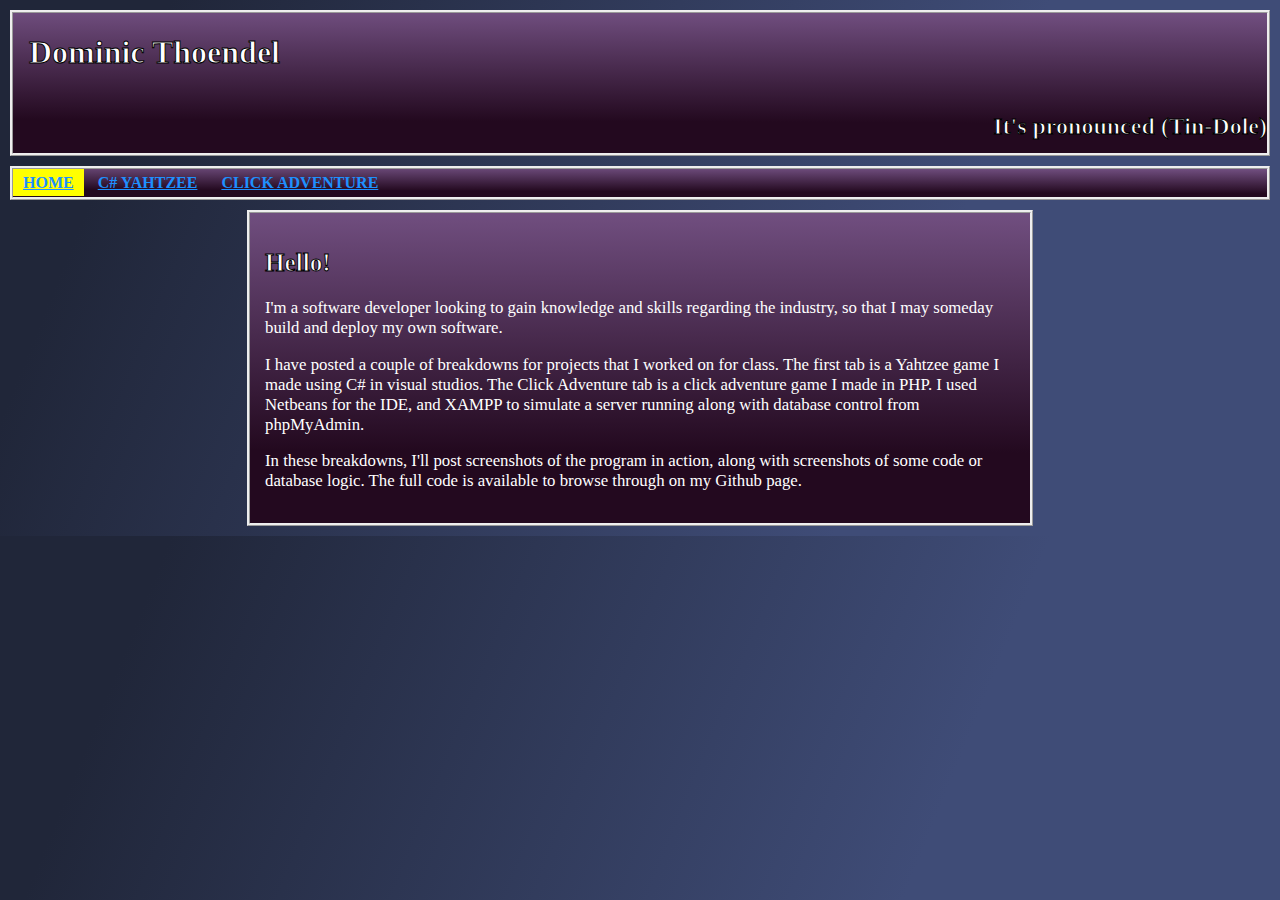
<file: index.html>
<!DOCTYPE html>
<html>
  <head>
    <meta charset="utf-8">
    <title>Dominic's Projects</title>
    <link rel="stylesheet" type="text/css" href="main.css">
  </head> 

  <body>
    <header class="top">
		<h1>&nbsp; Dominic Thoendel</h1>
		<h2 id="headerSlogan">It's pronounced (Tin-Dole)</h2>
    </header>

	<nav>
	<ul>
		<li class="selected"><a href="index.html">Home</a></li>
		<li><a href="Yahtzee.html">C# Yahtzee</a></li>
		<li><a href="PHPClickAdventure.html">Click Adventure</a></li>
	</ul>
	</nav>

	<div id="mainSection">
		<h2>Hello!</h2>
		<p>
		I'm a software developer looking to gain knowledge and 
		skills regarding the industry, so that I may someday build and 
		deploy my own software.
		</p>
		<p>
		I have posted a couple of breakdowns for projects that I worked on for class. 
		The first tab is a Yahtzee game I made using C# in visual studios. 
		The Click Adventure tab is a click adventure game I made in PHP. I used 
		Netbeans for the IDE, and XAMPP to simulate a server running along with 
		database control from phpMyAdmin.
		</p>
		<p>
		In these breakdowns, I'll post screenshots of the program in action, along
		with screenshots of some code or database logic. The full code is available 
		to browse through on my Github page.
		</p>
	</div>
	
	</body>
</html>
</file>
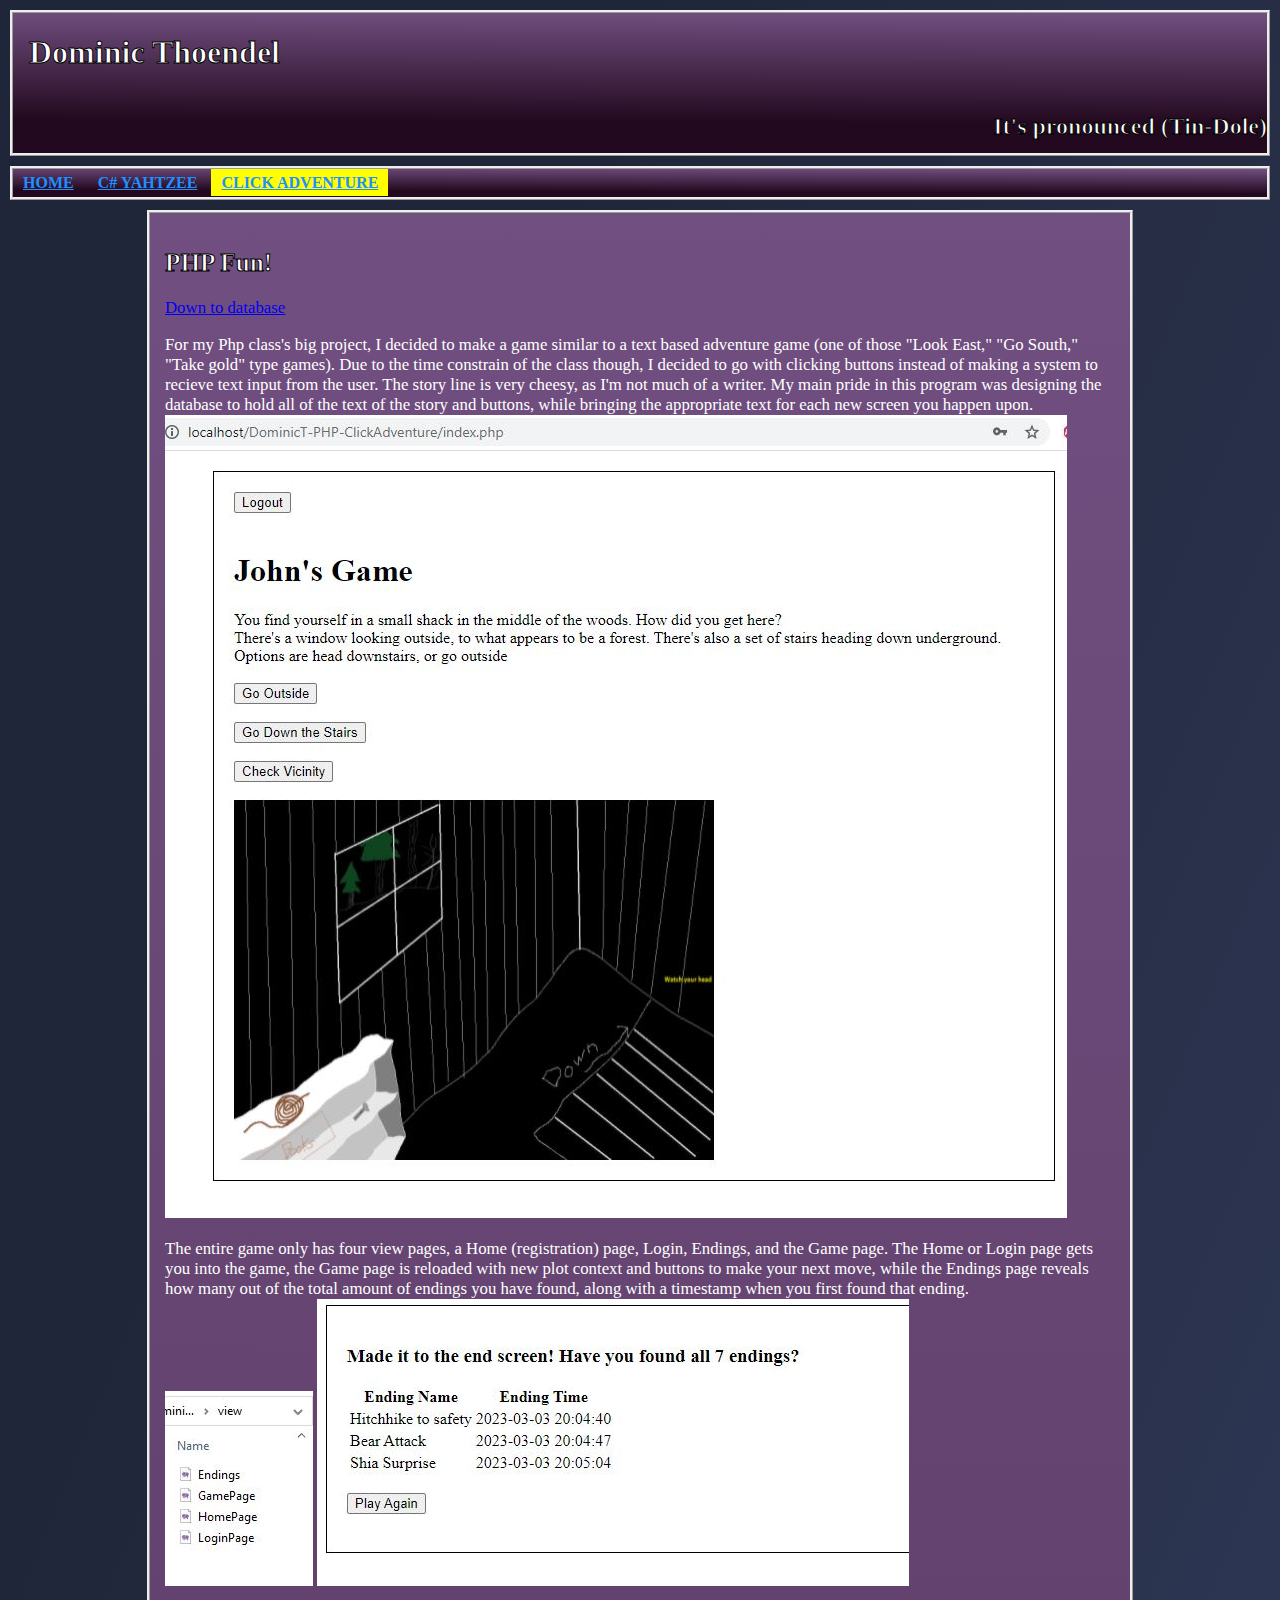
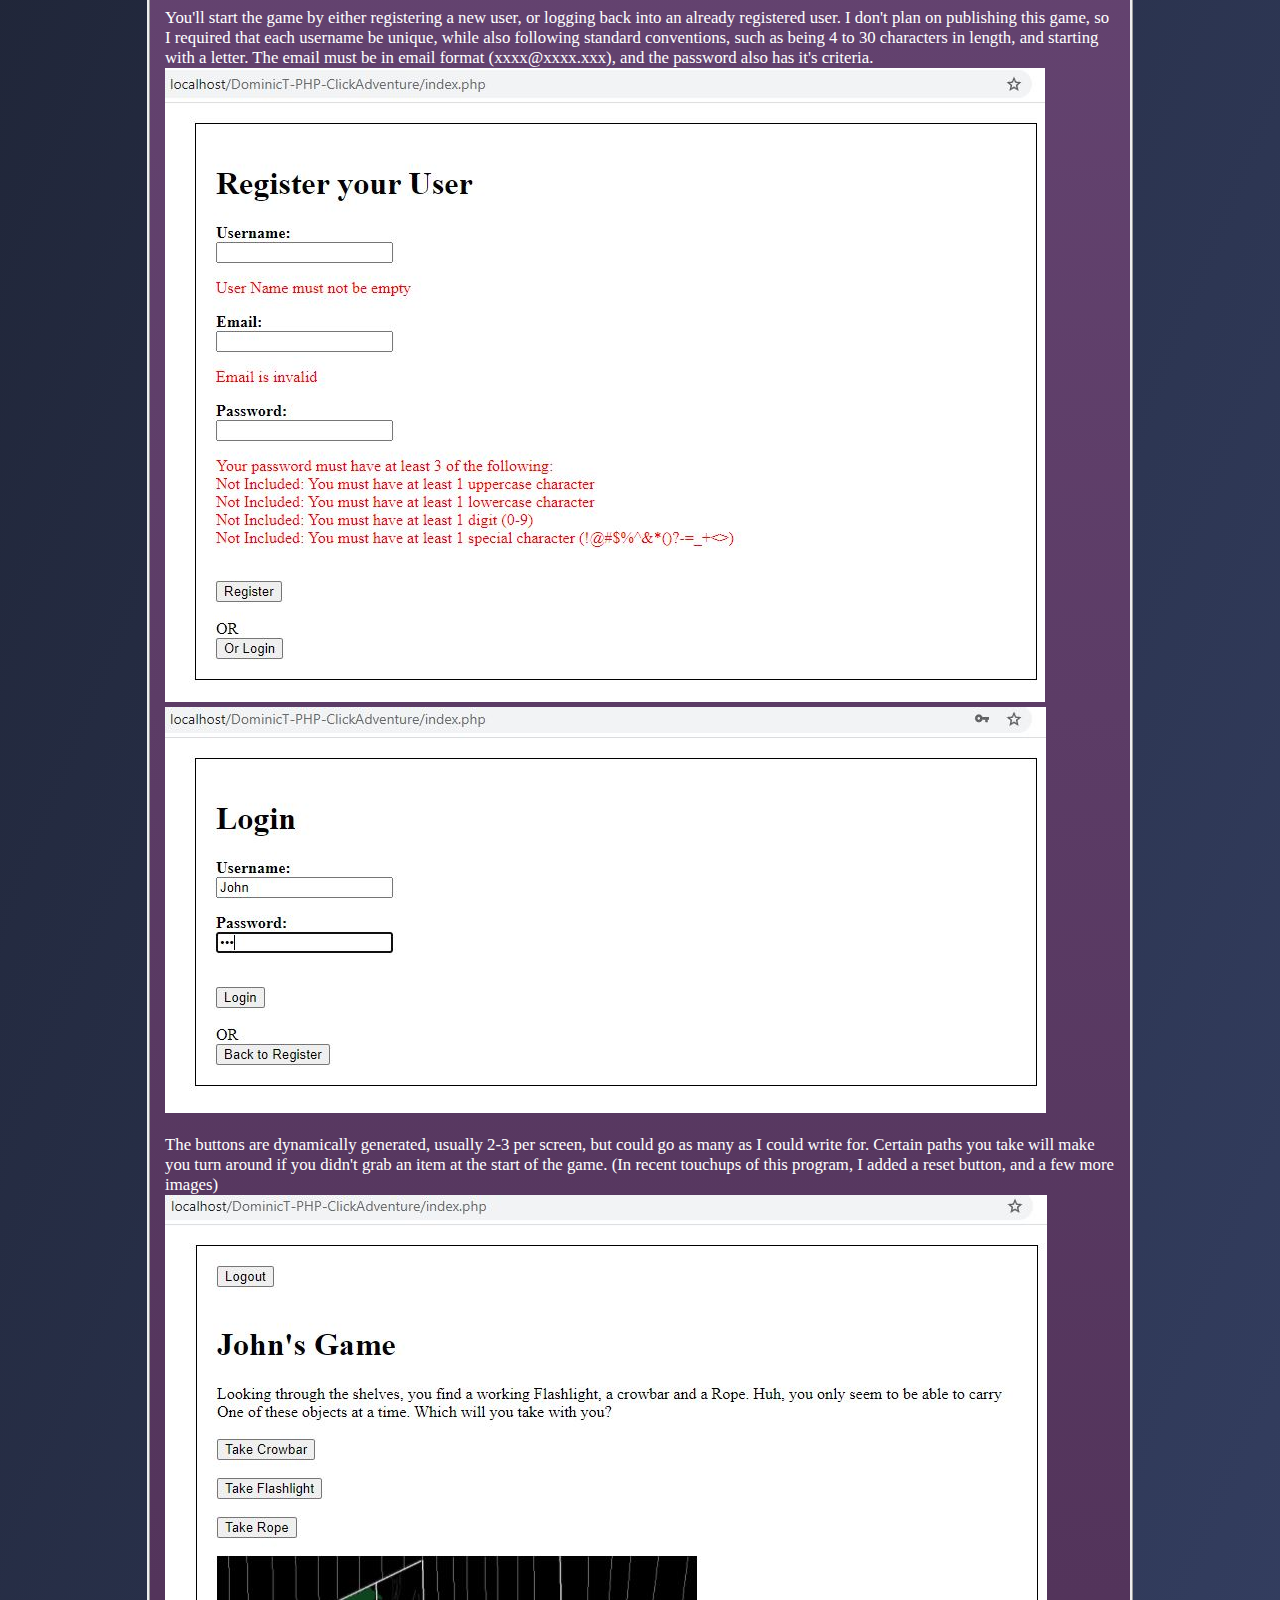
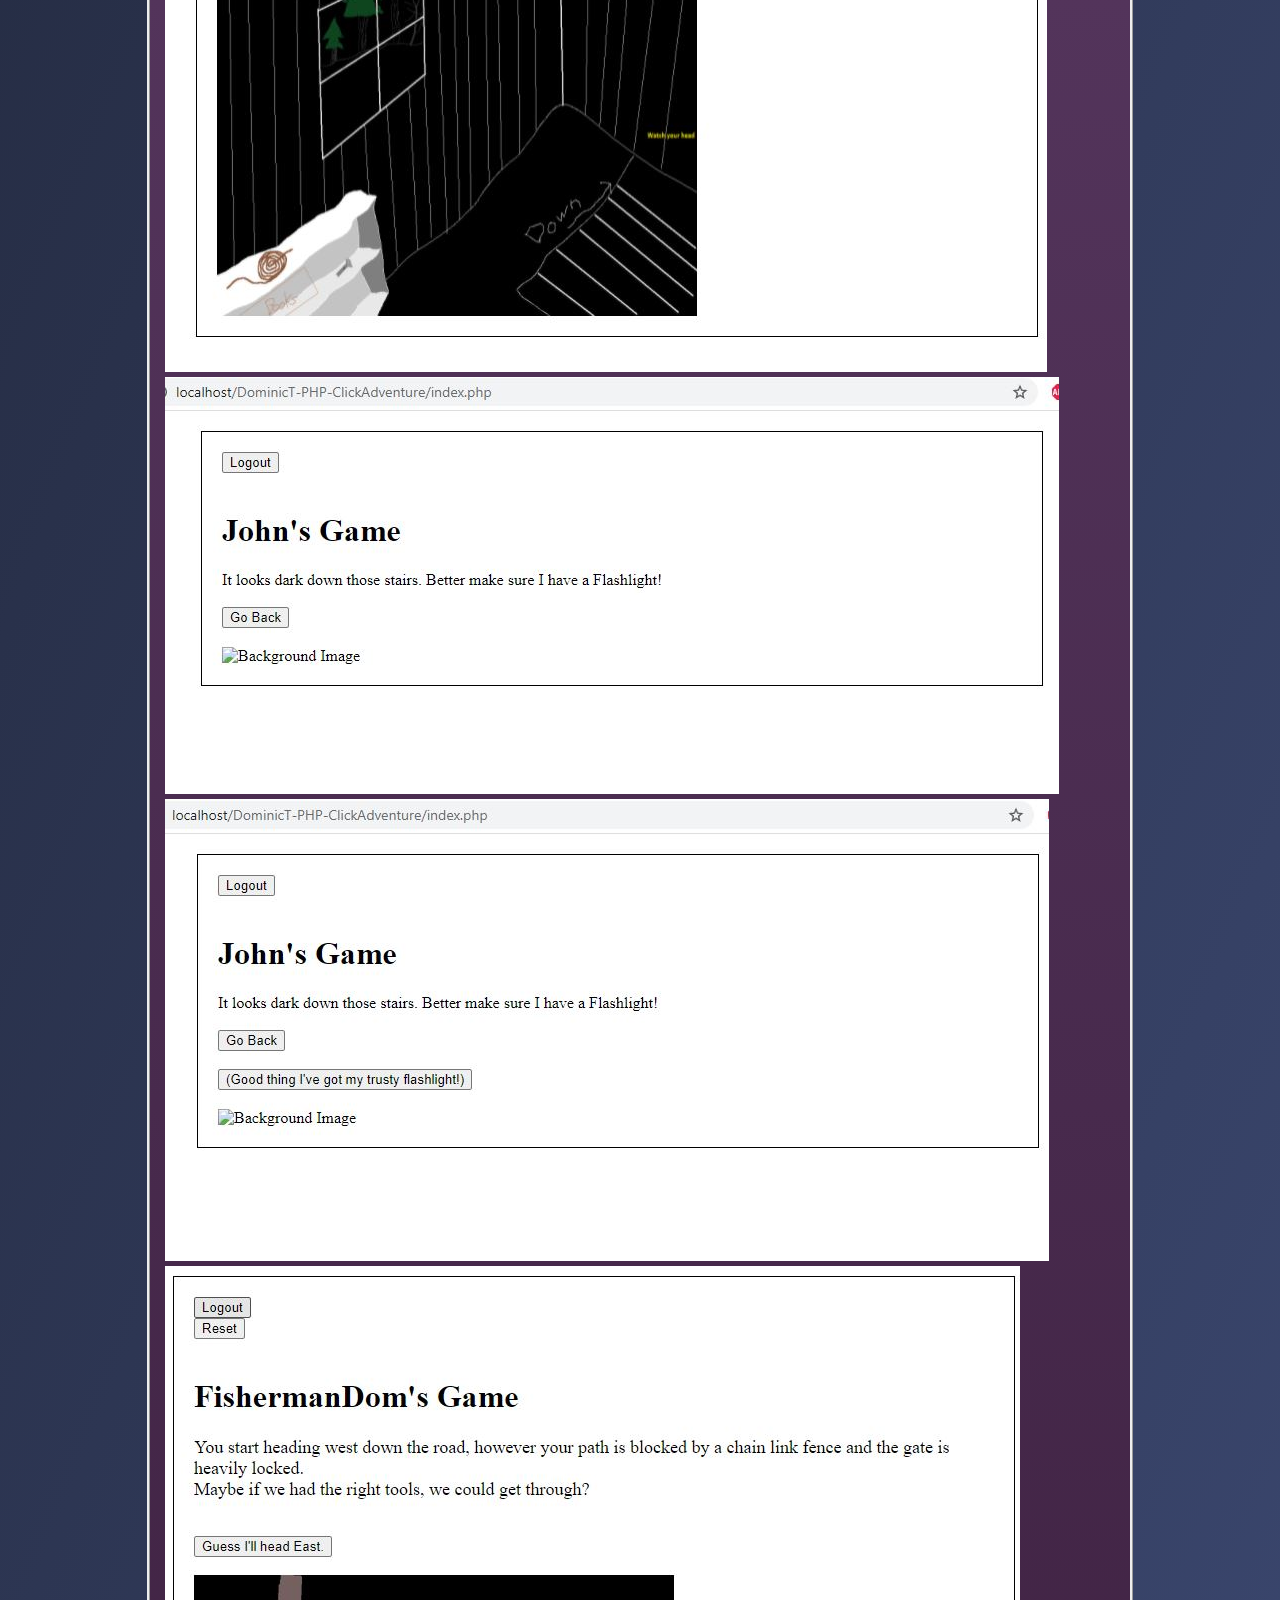
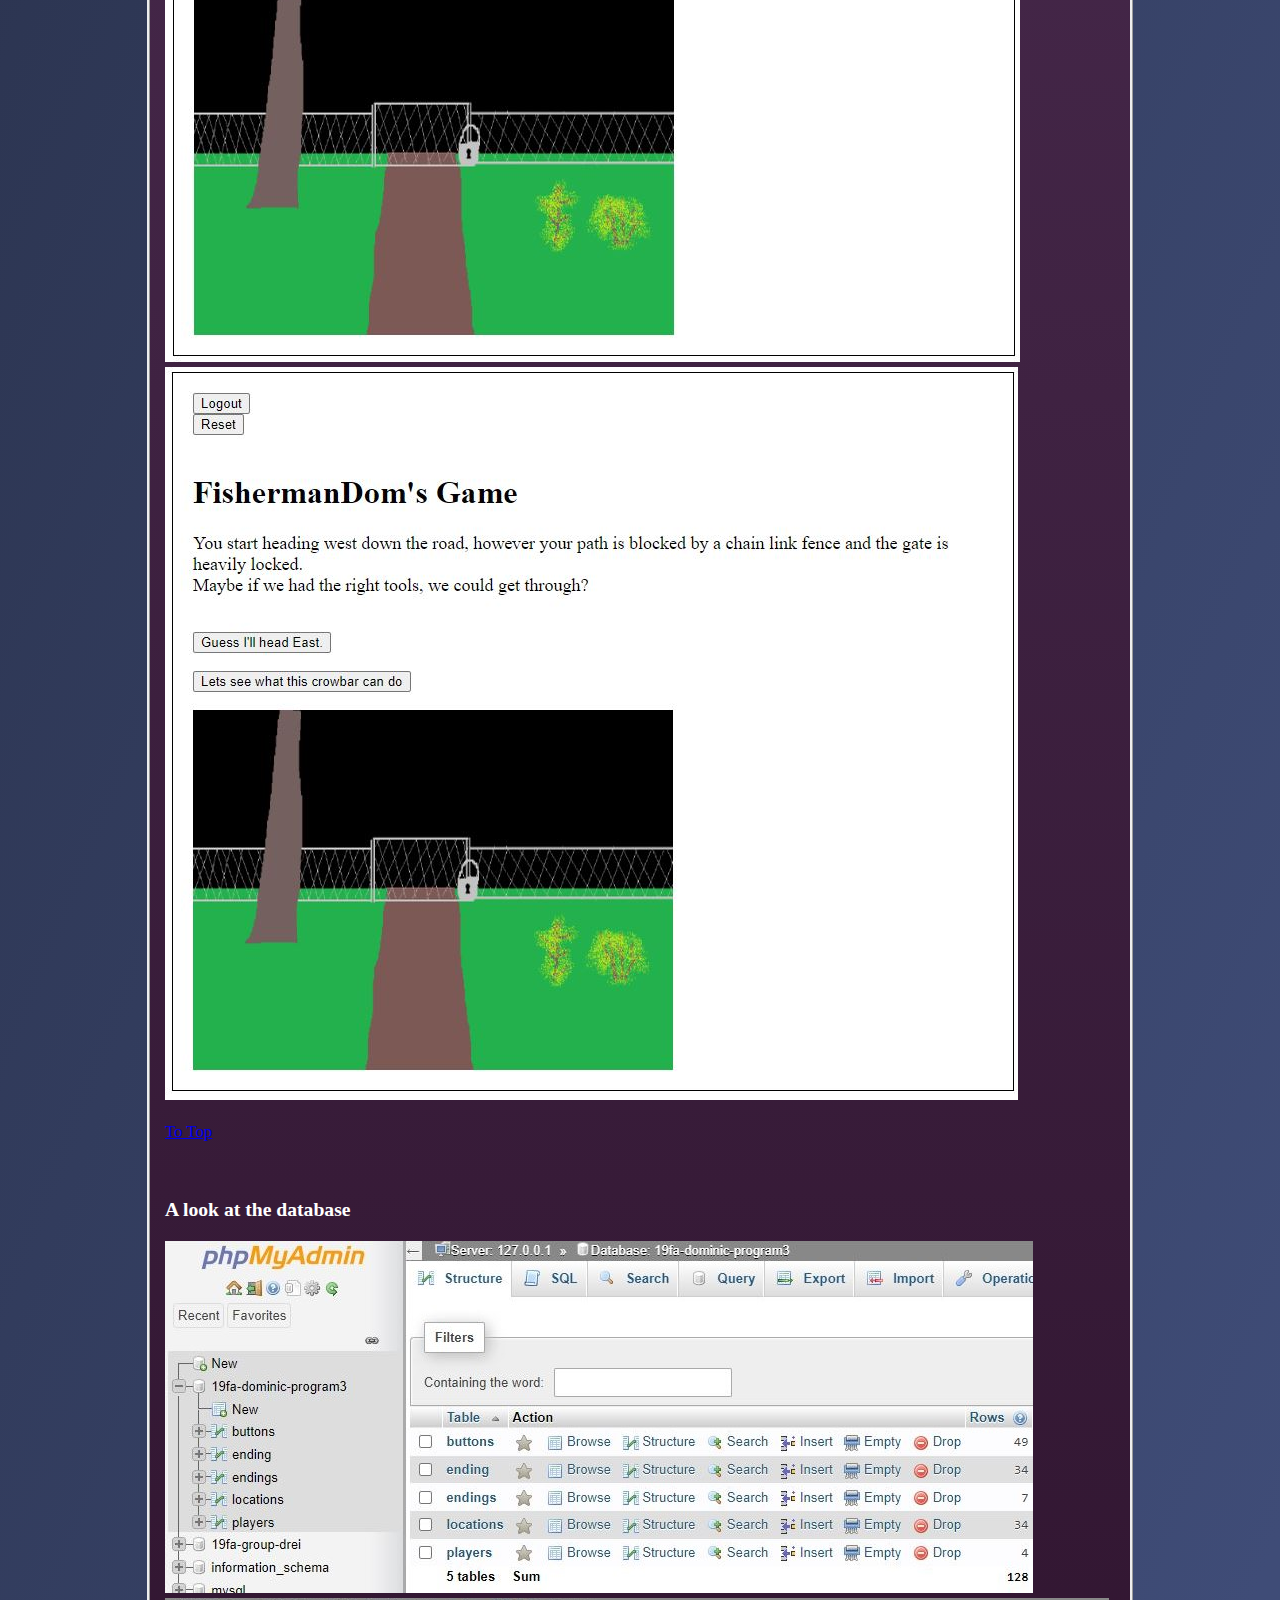
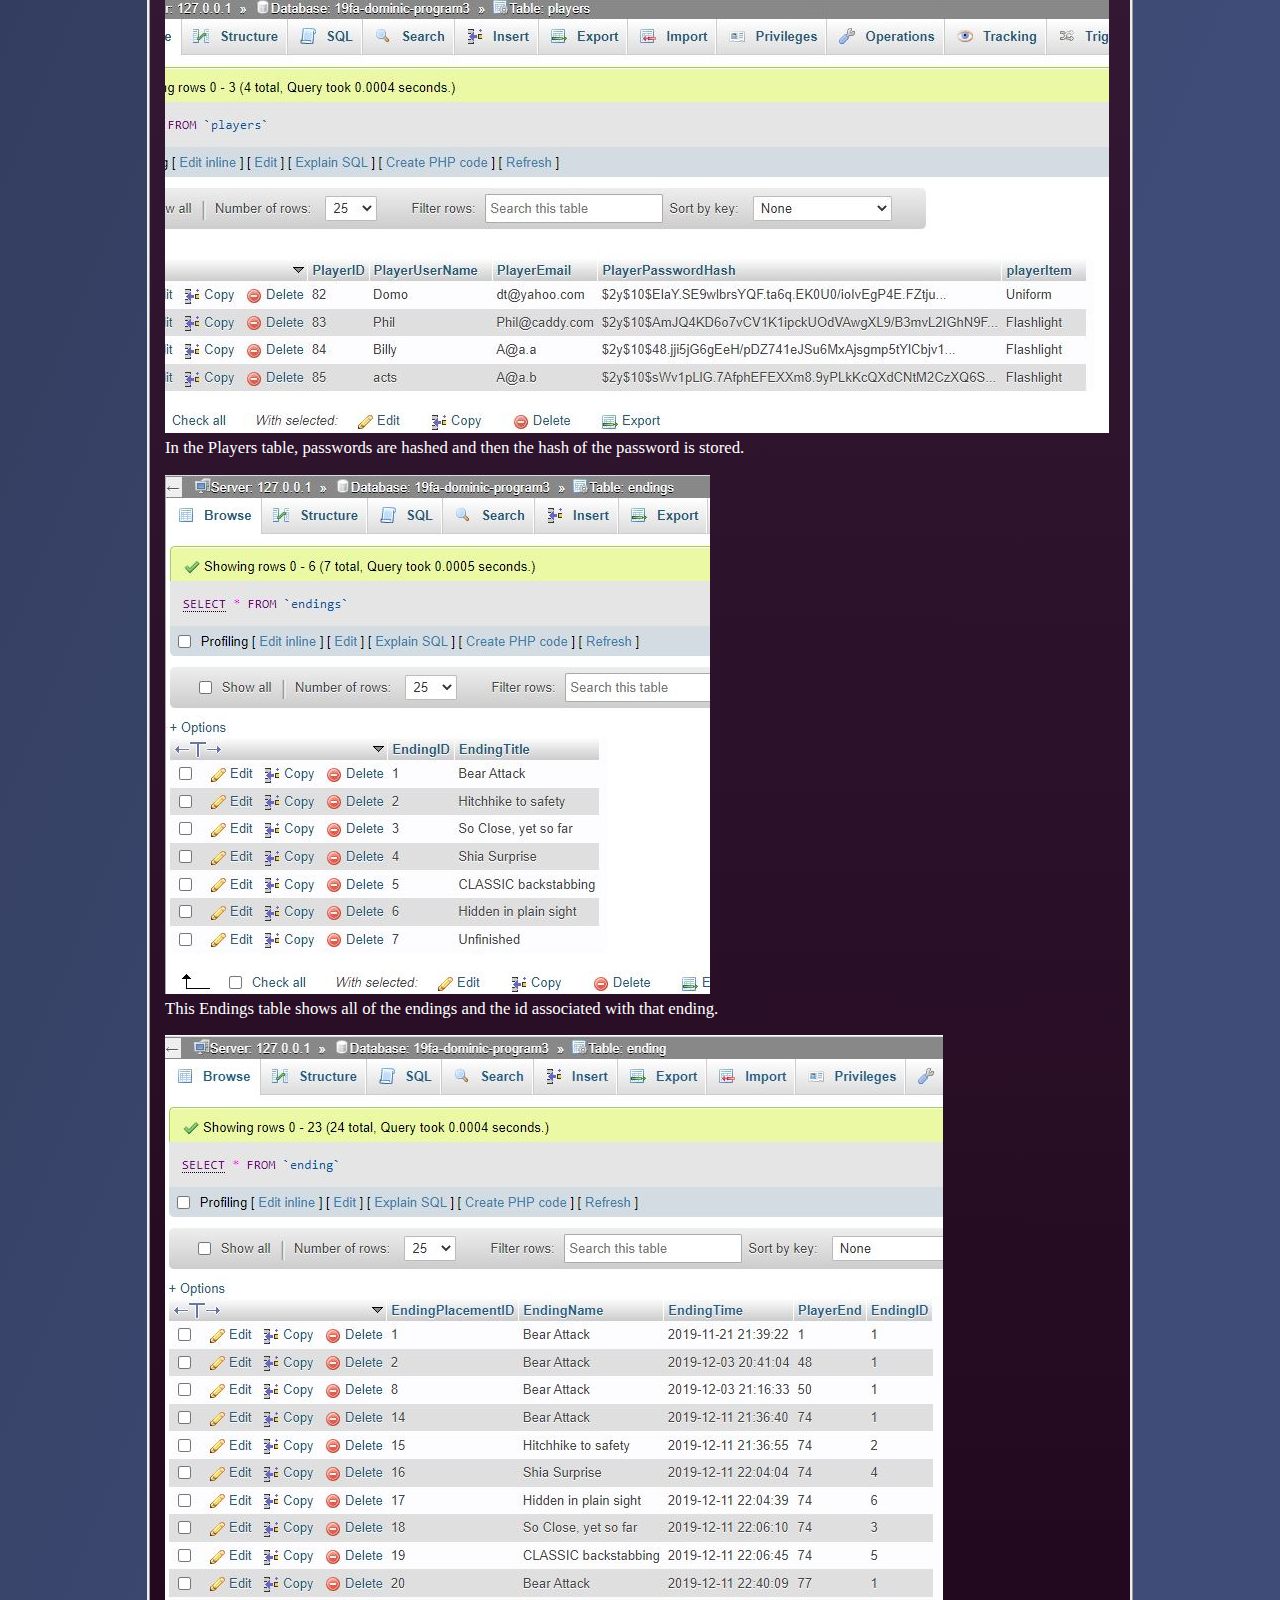
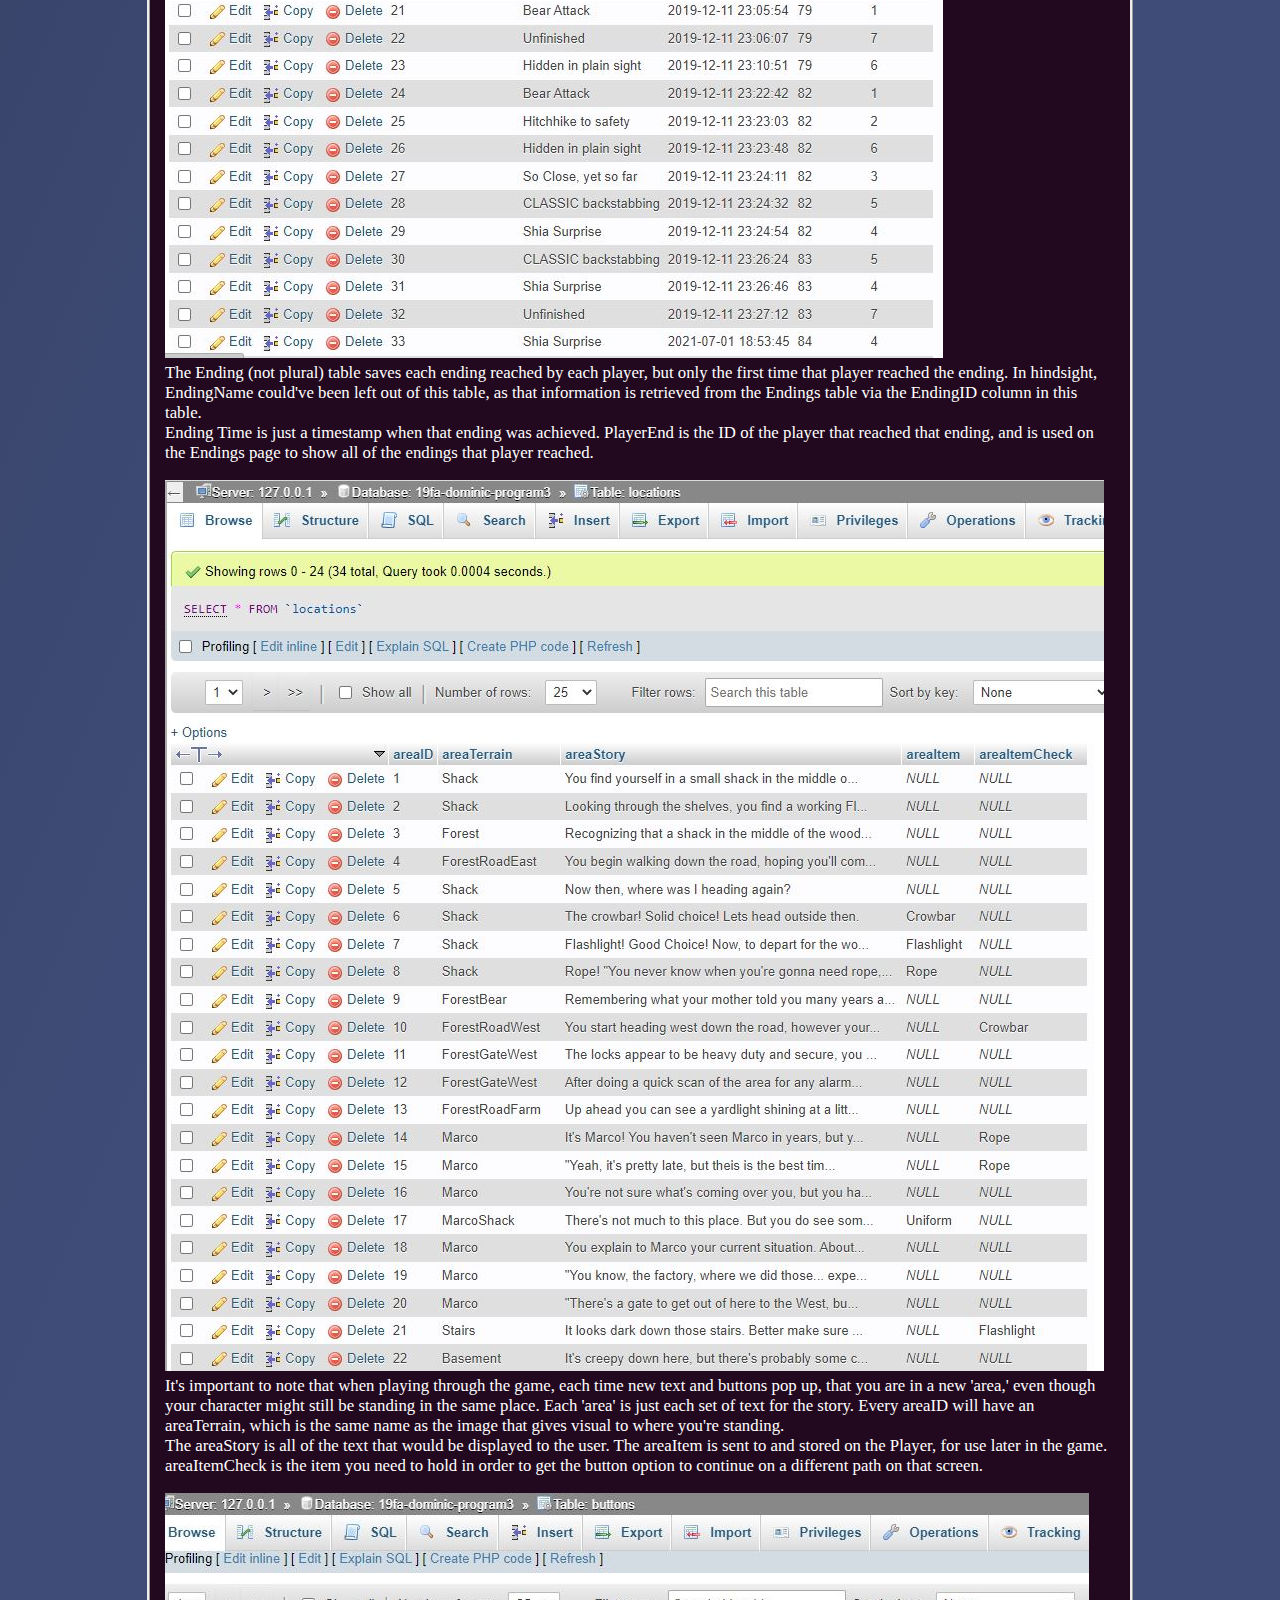
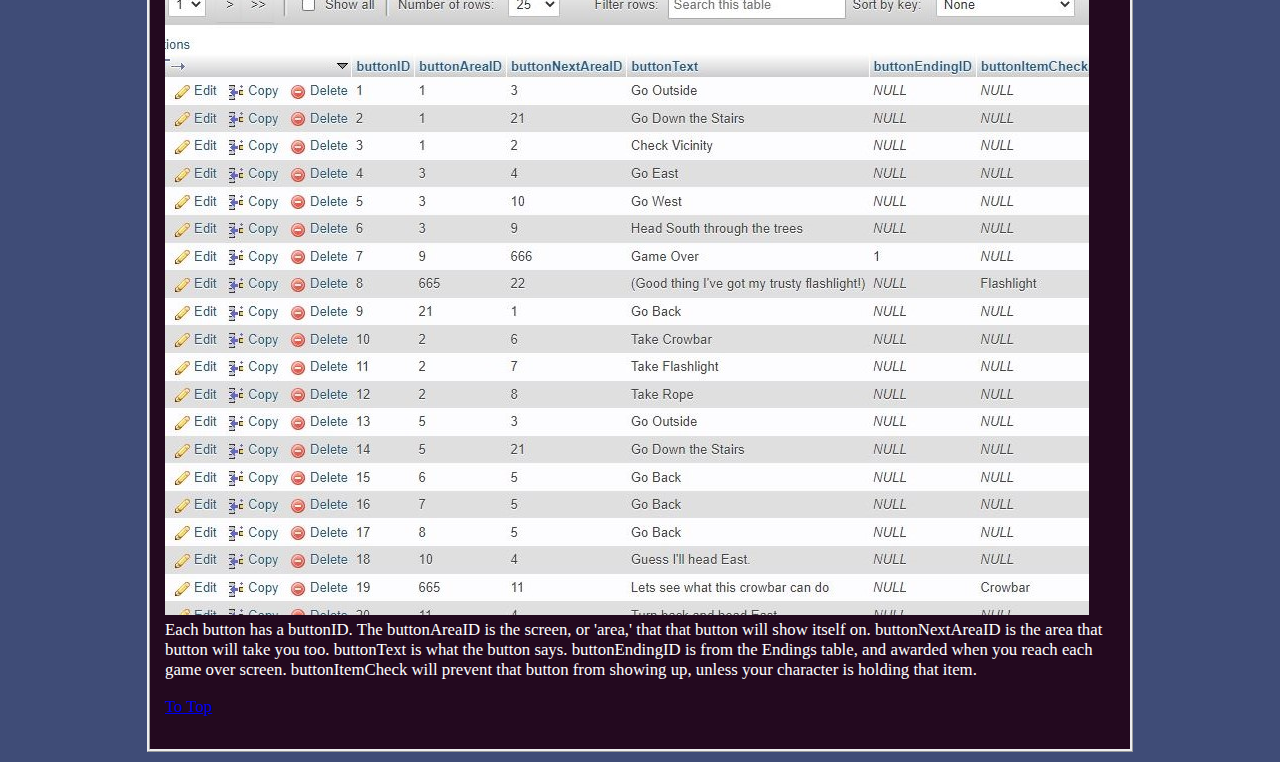
<file: PHPClickAdventure.html>
<!DOCTYPE html>
<html>
  <head>
    <meta charset="utf-8">
    <title>Dominic's Projects</title>
    <link rel="stylesheet" type="text/css" href="main.css">
  </head> 

  <body>
    <header class="top">
		<h1>&nbsp; Dominic Thoendel</h1>
		<h2 id="headerSlogan">It's pronounced (Tin-Dole)</h2>
    </header>

	<nav>
	<ul>
		<li><a href="index.html">Home</a></li>
		<li><a href="Yahtzee.html">C# Yahtzee</a></li>
		<li class="selected"><a href="PHPClickAdventure.html">Click Adventure</a></li>
	</ul>
	</nav>
	<div id="phpMain">
		<h2 id="top">PHP Fun!</h2>
		<p>
		<a href="#database">Down to database</a>
		</p>
		<p>
		For my Php class's big project, I decided to make a game similar to a text based 
		adventure game (one of those "Look East," "Go South," "Take gold" type games). 
		Due to the time constrain of the class though, I decided to go with clicking buttons
		instead of making a system to recieve text input from the user. The story line is 
		very cheesy, as I'm not much of a writer. My main pride in this program was designing
		the database to hold all of the text of the story and buttons, while bringing the 
		appropriate text for each new screen you happen upon.
		<br> 
		<img src="images/ClickGameStart.JPG" alt="First screen after starting a new game."><br>
		</p>
		<p>
		The entire game only has four view pages, a Home (registration) page, Login, Endings,
		and the Game page. The Home or Login page gets you into the game, the Game page is 
		reloaded with new plot context and buttons to make your next move, while the Endings 
		page reveals how many out of the total amount of endings you have found, along with a 
		timestamp when you first found that ending. <br>
		<img src="images/ClickViews.JPG" alt="Showing only 4 views">
		<img src="images/ClickGameEndScreen.JPG" alt="Ending screen showing your endings found">
		</p>
		<p>
		You'll start the game by either registering a new user, or logging back into an already
		registered user. I don't plan on publishing this game, so I required that each username 
		be unique, while also following standard conventions, such as being 4 to 30 characters
		in length, and starting with a letter. The email must be in email format (xxxx@xxxx.xxx),
		and the password also has it's criteria.<br> 
		<img src="images/ClickGameRegister.JPG" alt="Registration page"><br>
		<img src="images/ClickGameLogin.JPG" alt="Login page"><br>
		</p>
		
		<p>
		The buttons are dynamically generated, usually 2-3 per screen, but could go as many as I 
		could write for. Certain paths you take will make you turn around if you didn't grab an
		item at the start of the game. (In recent touchups of this program, I added a reset button,
		and a few more images)<br>
		<img src="images/ClickGameTakeItem.JPG" alt="Choose an item">
		<img src="images/ClickGameNoFlashlight.JPG" alt="Without a flashlight, you cannot continue">
		<img src="images/ClickGameYesFlashlight.JPG" alt="More options thanks to having the flashlight">
		<img src="images/ClickGameNoCrowbar.JPG" alt="Without a Crowbar, you must turn around">
		<img src="images/ClickGameYesCrowbar.JPG" alt="More options thanks to having the crowbar">
		</p>
		<p>
		<a href="#top">To Top</a>
		</p>
		<br>
		<h3>A look at the database</h3>
		<p id="database">
		<img src="images/ClickDBOutline.JPG" alt="A look at the tables in the database.">
		<img src="images/ClickDBPlayersTable.JPG" alt="Players table"><br>
		In the Players table, passwords are hashed and then the hash of the password is stored.
		</p>
		<p>
		<img src="images/ClickDBEndingsTable.JPG" alt="A table of the endings and their id's"><br>
		This Endings table shows all of the endings and the id associated with that ending.
		</p>
		<p>
		<img src="images/ClickDBEndingTable.JPG" alt="Ending table"><br>
		The Ending (not plural) table saves each ending reached by each player, but only the first
		time that player reached the ending. In hindsight, EndingName could've been left out of this
		table, as that information is retrieved from the Endings table via the EndingID column in 
		this table.<br> 
		Ending Time is just a timestamp when that ending was achieved. PlayerEnd is the ID of the 
		player that reached that ending, and is used on the Endings page to show all of the endings
		that player reached.
		</p>
		<p>
		<img src="images/ClickDBLocationsTable.JPG" alt="Locations table"><br>
		It's important to note that when playing through the game, each time new text and buttons
		pop up, that you are in a new 'area,' even though your character might still be standing in
		the same place. Each 'area' is just each set of text for the story. Every areaID will have an 
		areaTerrain, which is the same name as the image that gives visual to where you're standing.<br>
		The areaStory is all of the text that would be displayed to the user. The areaItem is sent to 
		and stored on the Player, for use later in the game. areaItemCheck is the item you need to hold
		in order to get the button option to continue on a different path on that screen.
		</p>
		<p>
		<img src="images/ClickDBButtonsTable.JPG" alt="Buttons table"><br>
		Each button has a buttonID. The buttonAreaID is the screen, or 'area,' that that button will show
		itself on. buttonNextAreaID is the area that button will take you too. buttonText is what the
		button says. buttonEndingID is from the Endings table, and awarded when you reach each game over
		screen. buttonItemCheck will prevent that button from showing up, unless your character is holding
		that item.
		</p>
		<p>
		<a href="#top">To Top</a>
		</p>
	</div>
	
	</body>
</html>
</file>
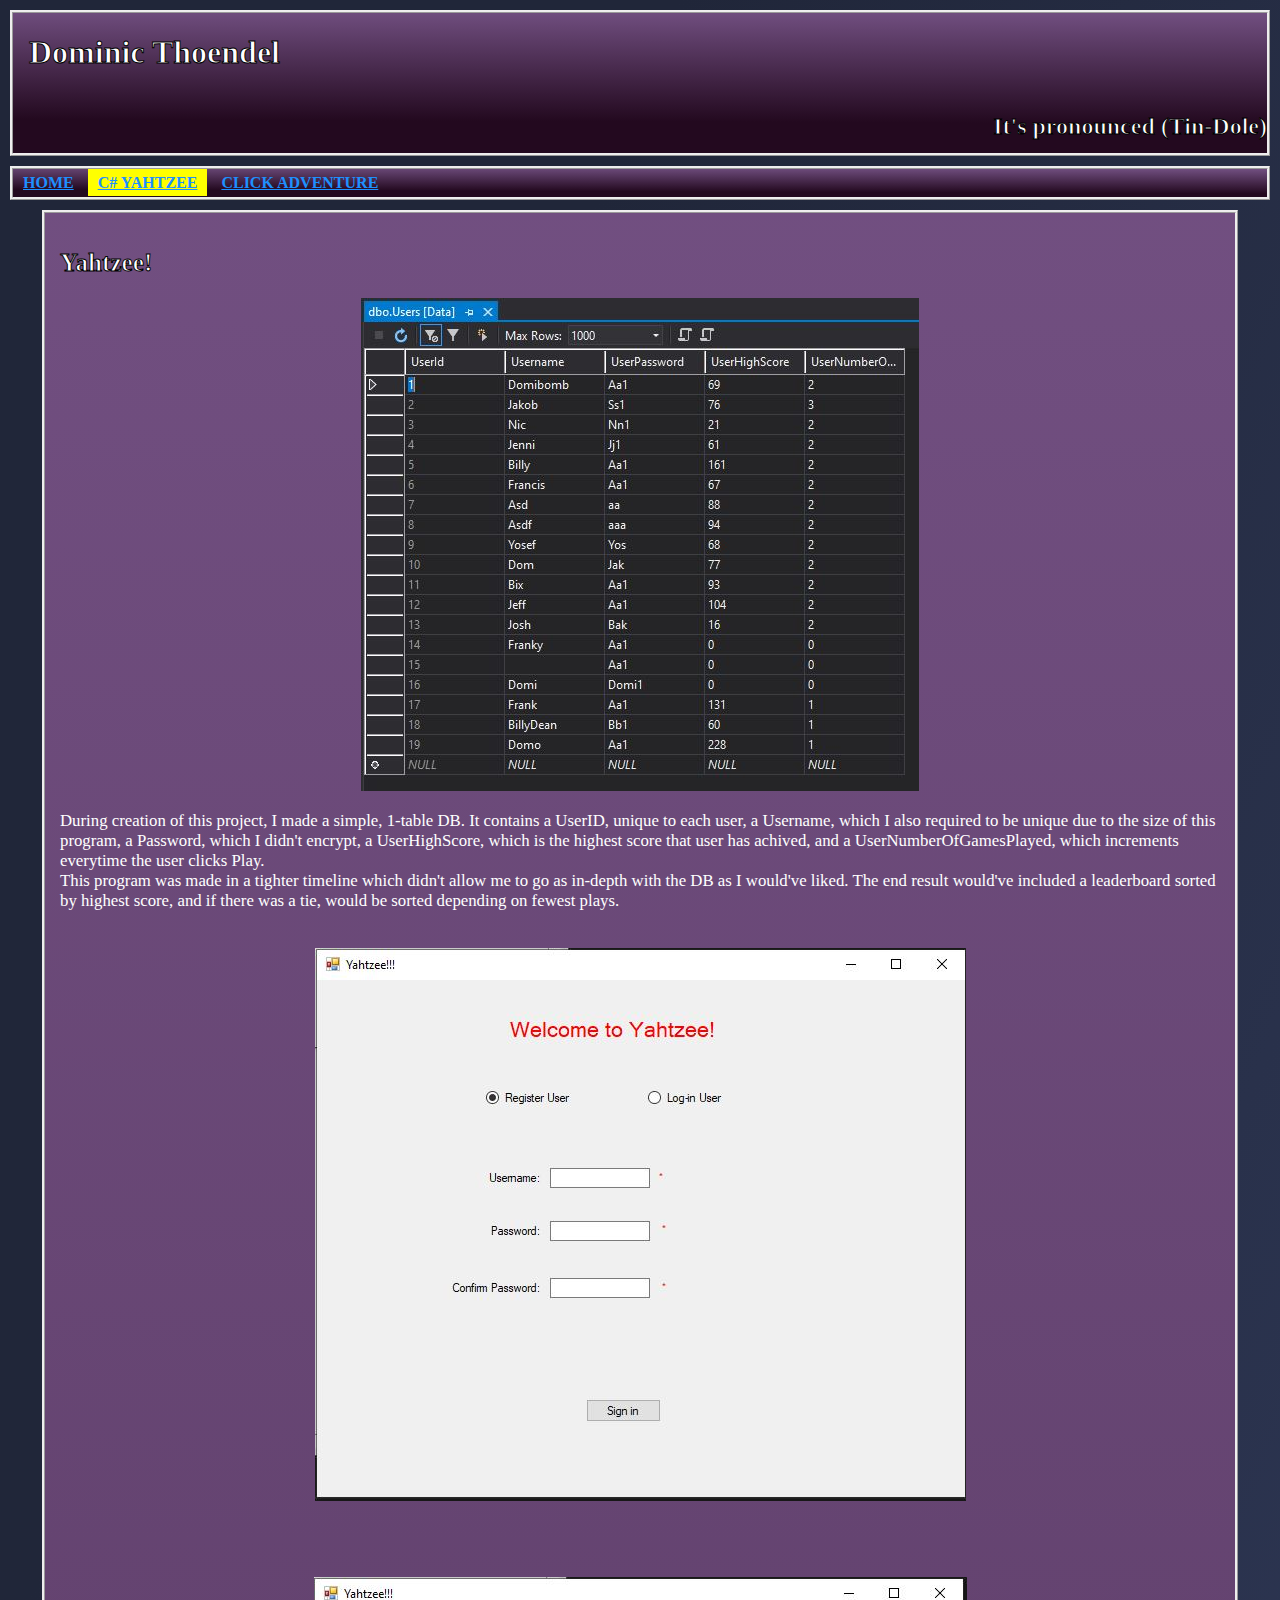
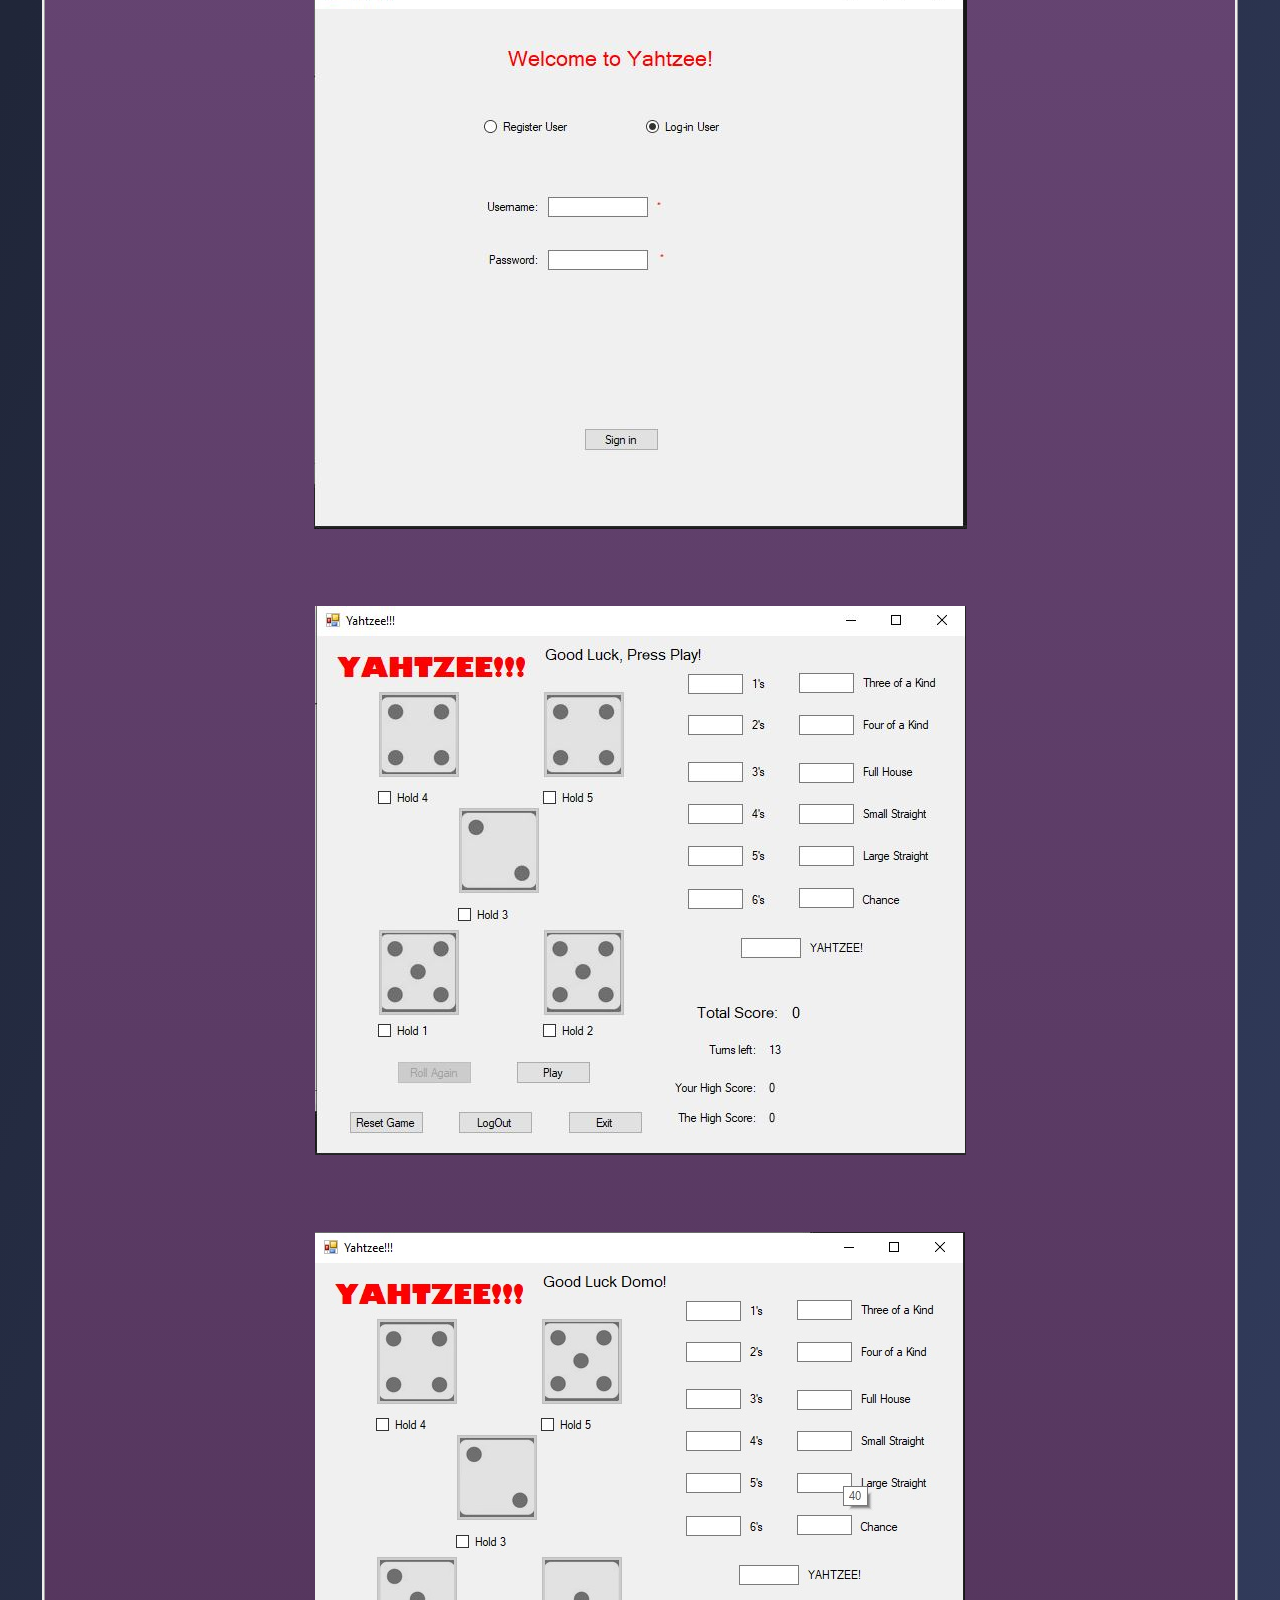
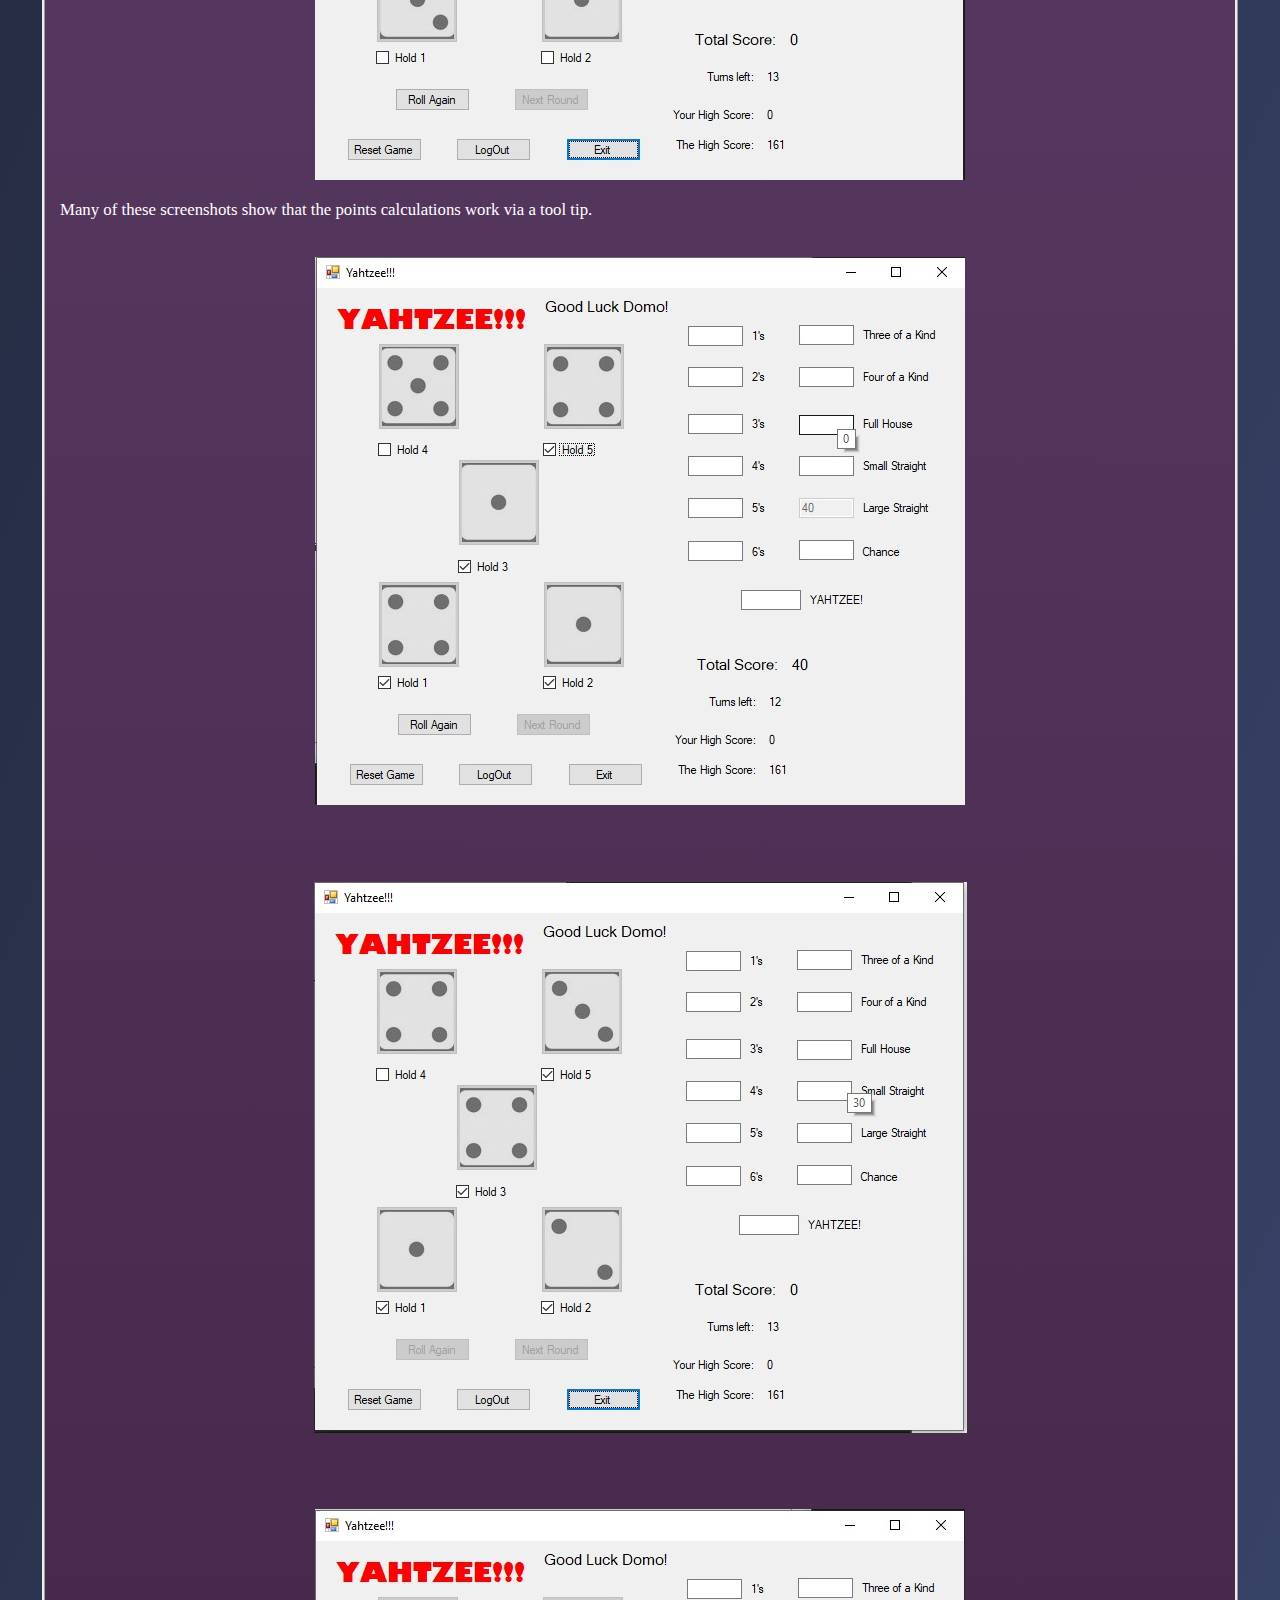
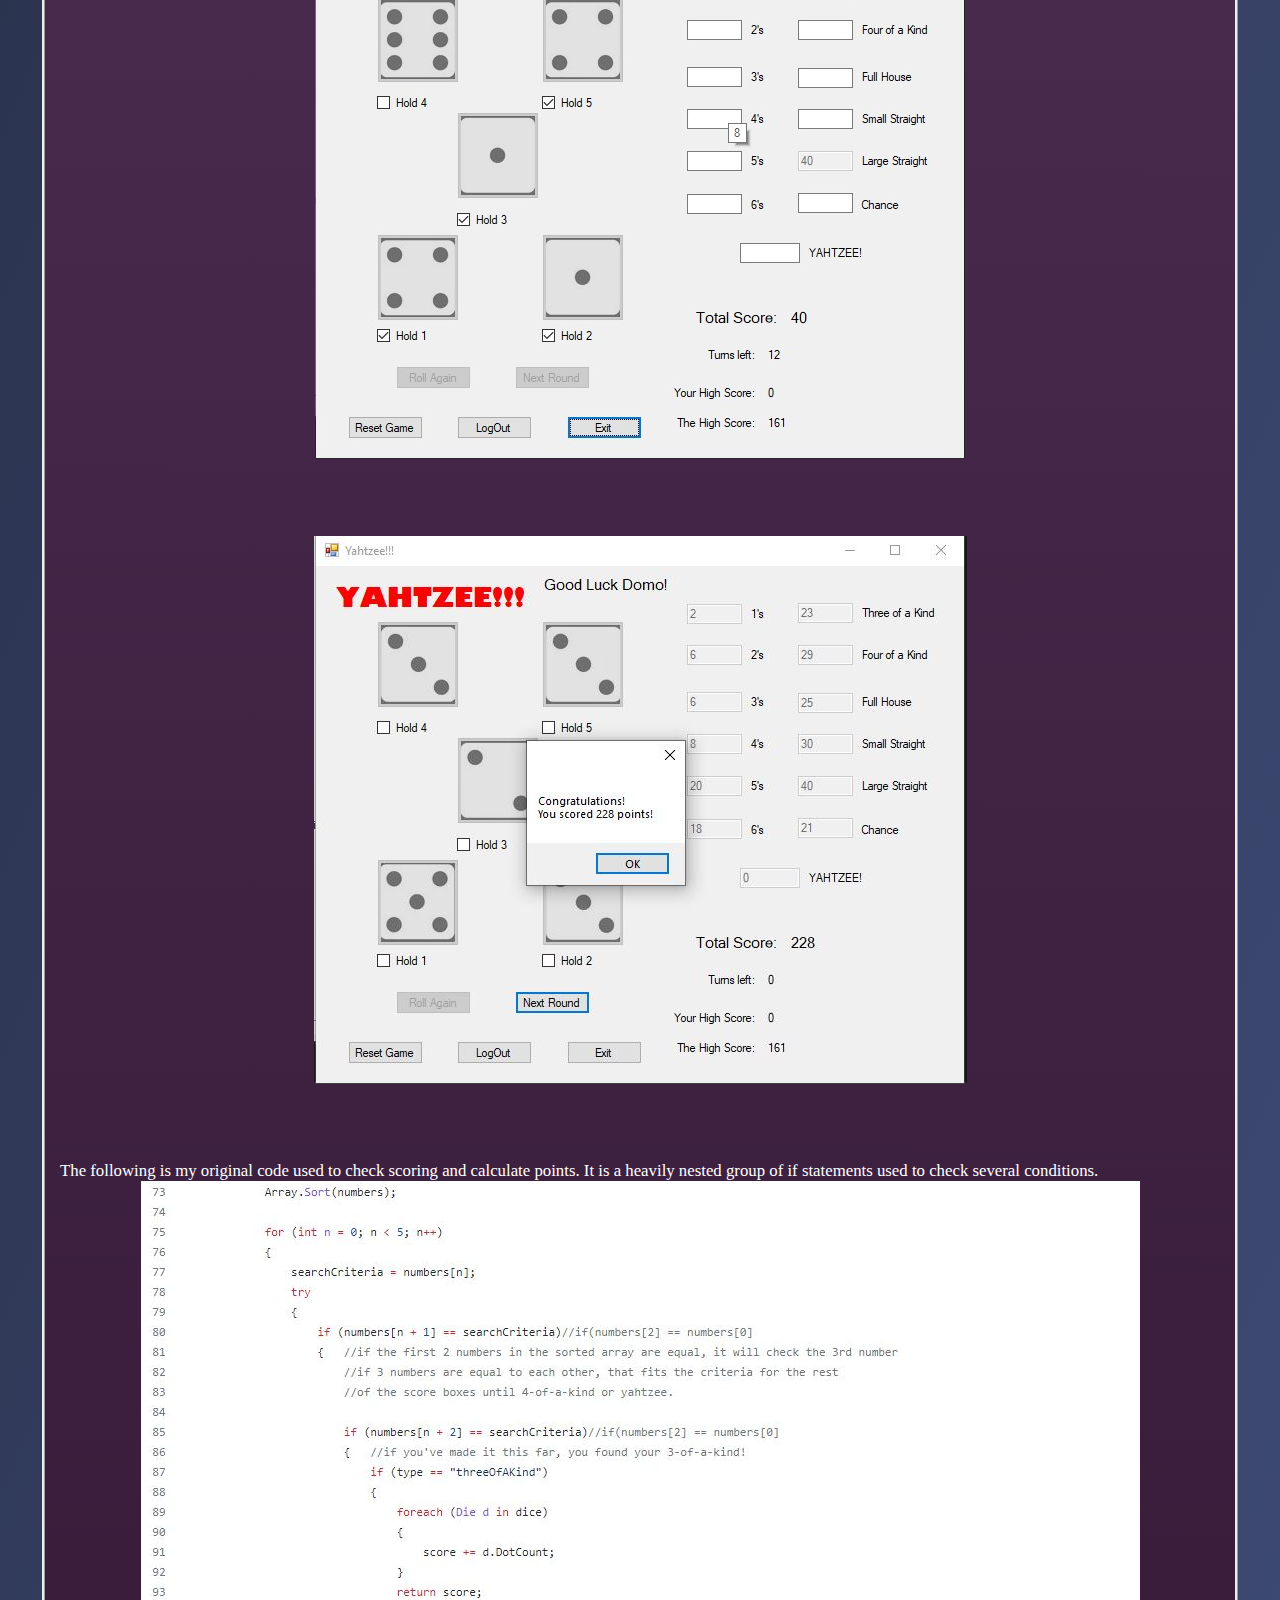
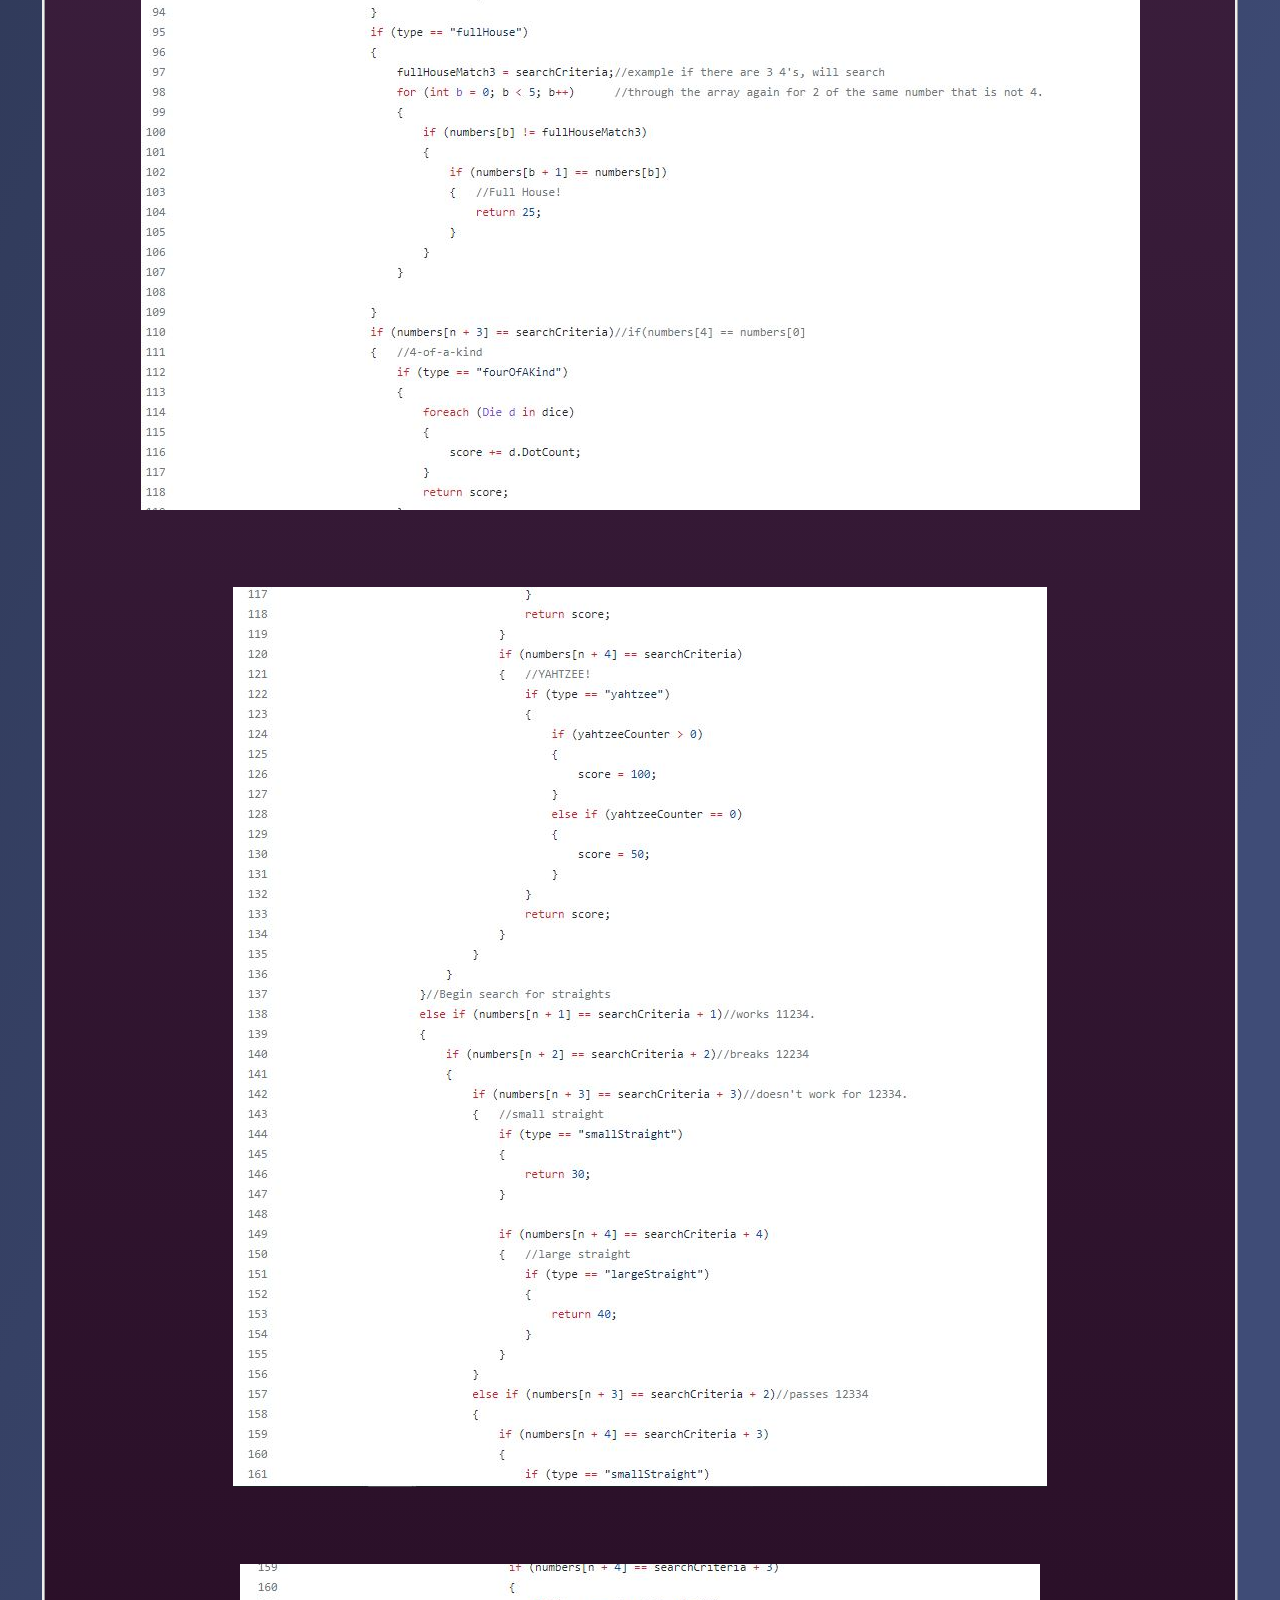
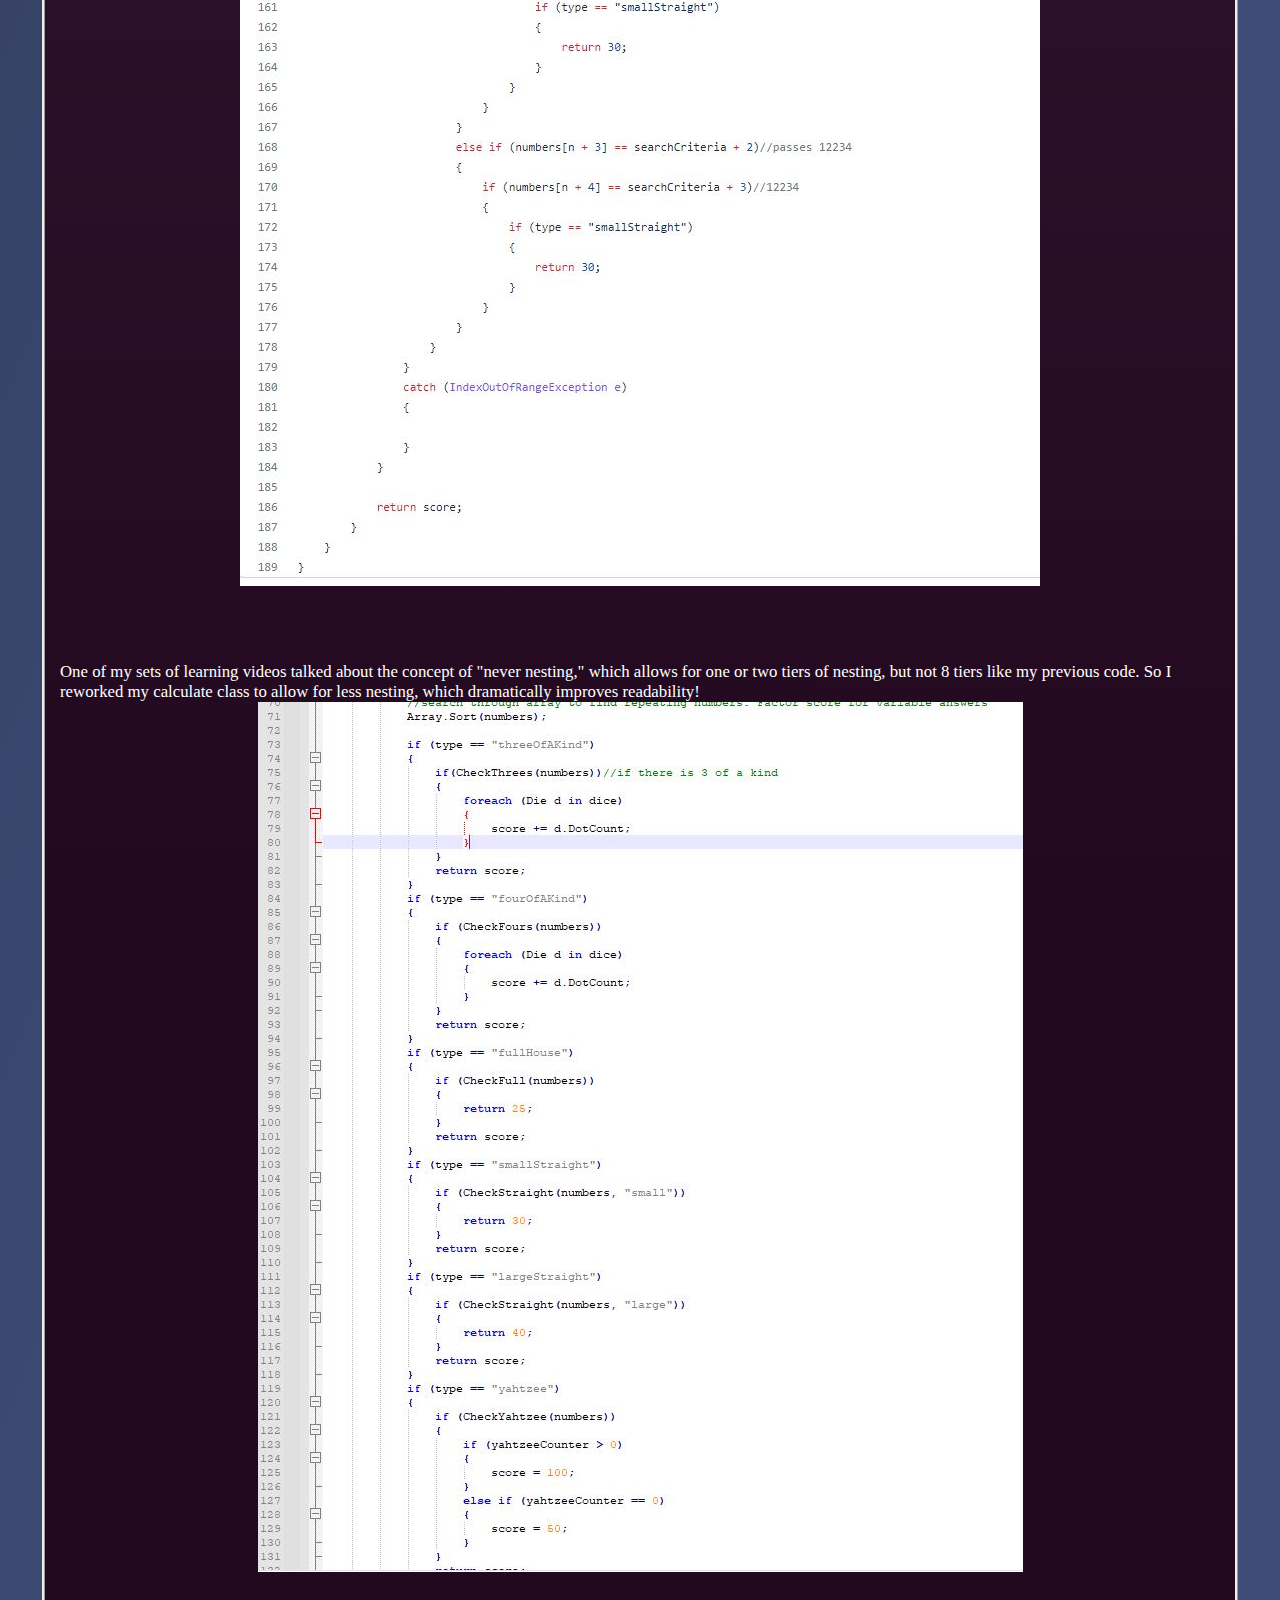
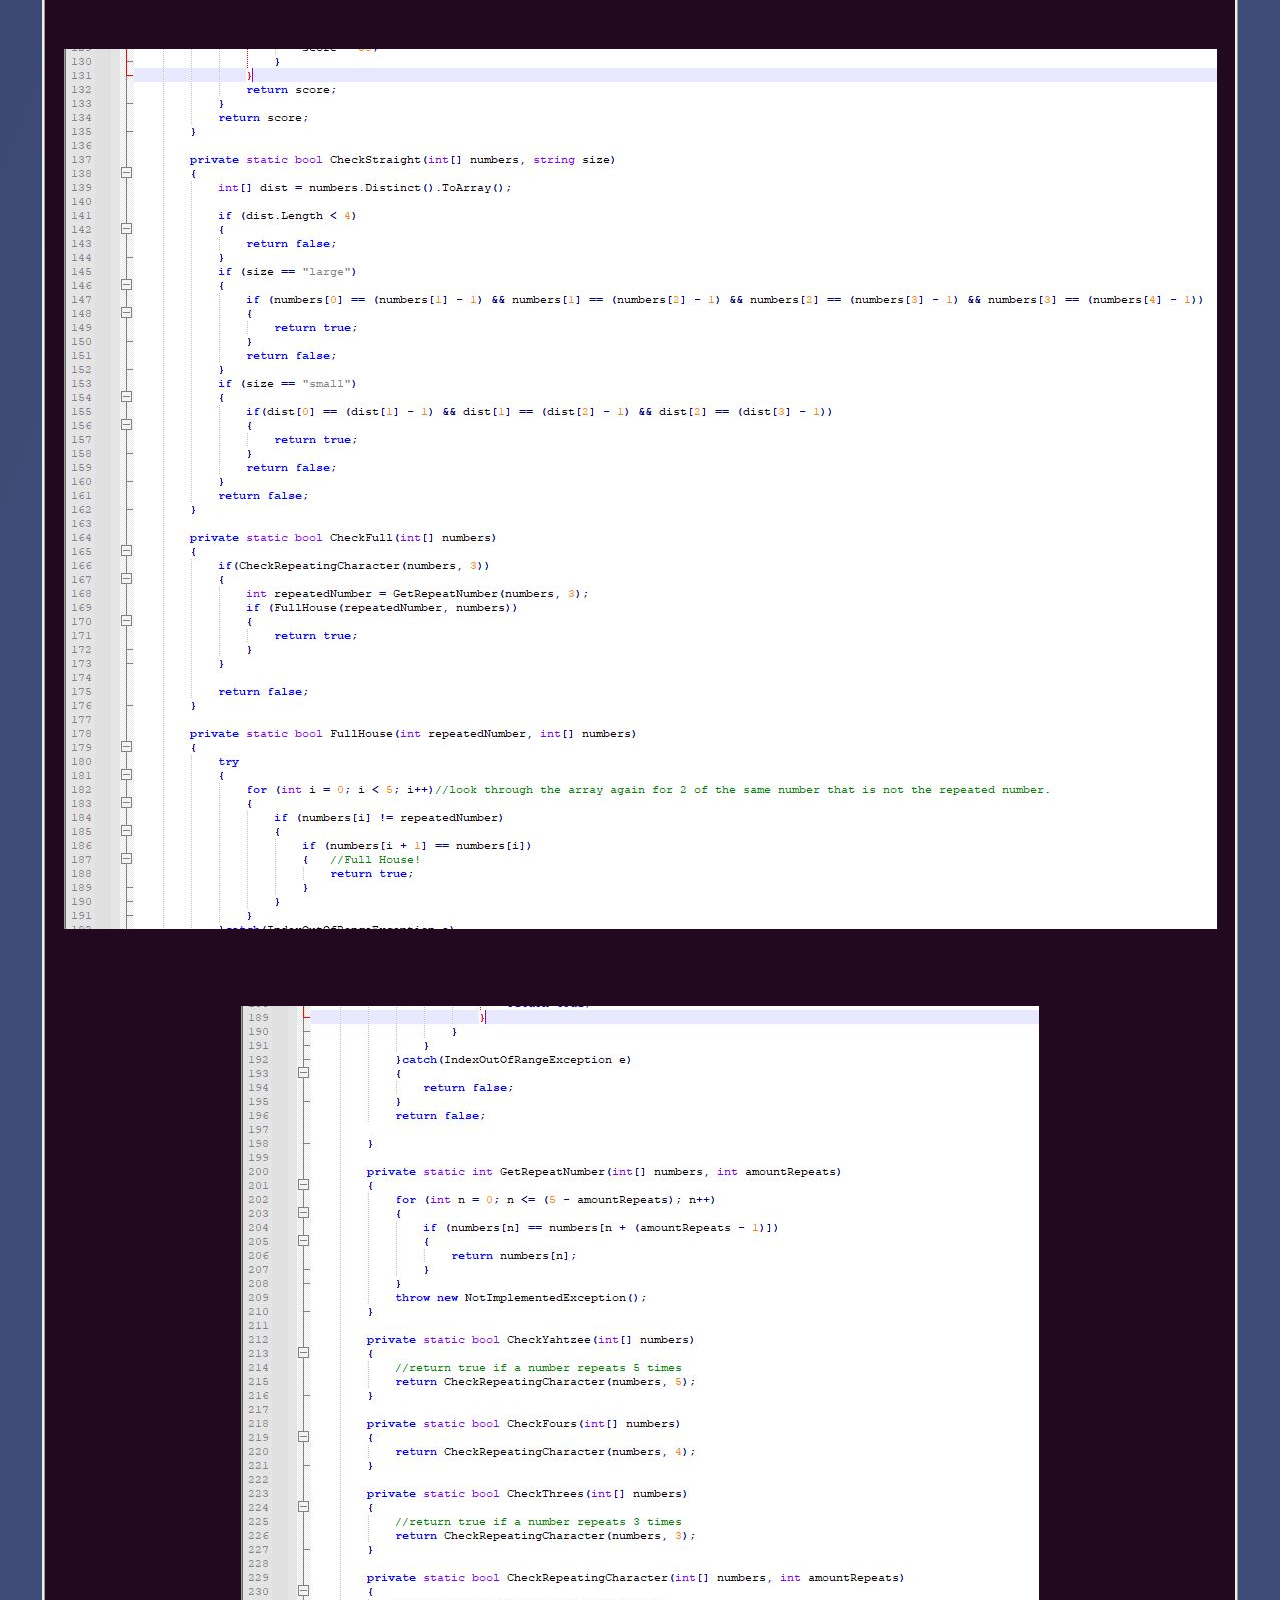
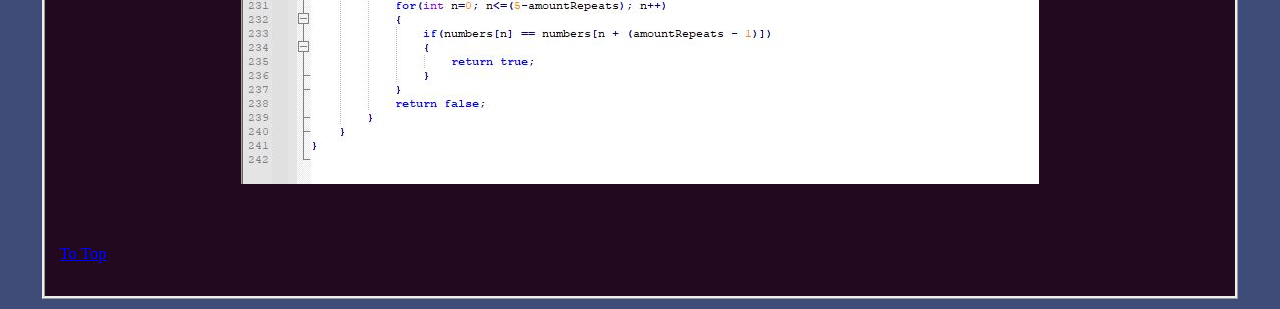
<file: Yahtzee.html>
<!DOCTYPE html>
<html>
  <head>
    <meta charset="utf-8">
    <title>Dominic's Projects</title>
    <link rel="stylesheet" type="text/css" href="main.css">
  </head> 

  <body>
    <header class="top">
		<h1>&nbsp; Dominic Thoendel</h1>
		<h2 id="headerSlogan">It's pronounced (Tin-Dole)</h2>
    </header>

	<nav>
	<ul>
		<li><a href="index.html">Home</a></li>
		<li class="selected"><a href="Yahtzee.html">C# Yahtzee</a></li>
		<li><a href="PHPClickAdventure.html">Click Adventure</a></li>
	</ul>
	</nav>
	<div id="yahtzeeSection">
		<h2 id="top">Yahtzee!</h2>
		<p>
		<img src="images/YahtzeeDB.JPG" alt="Yahtzee Database" class="center"><br>
		During creation of this project, I made a simple, 1-table DB. It contains a UserID, unique to each user,
		a Username, which I also required to be unique due to the size of this program, a Password, which I didn't 
		encrypt, a UserHighScore, which is the highest score that user has achived, and a UserNumberOfGamesPlayed,
		which increments everytime the user clicks Play. <br>
		This program was made in a tighter timeline which didn't allow me to go as in-depth with the DB as I 
		would've liked. The end result would've included a leaderboard sorted by highest score, and if there was a tie,
		would be sorted depending on fewest plays. <br><br>
		</p>
		<p>
		<img src="images/YahtzeeRun.JPG" alt="Yahtzee Registration Page" class="center"><br>
		
		<br><br>
		</p>
		<p>
		<img src="images/YahtzeeLogin.JPG" alt="Yahtzee Login Page" class="center"><br>
		
		<br><br>
		</p>
		<p>
		<img src="images/YahtzeeRegistered.JPG" alt="Yahtzee Game First Screen" class="center"><br>
		
		<br><br>
		</p>
		<p>
		<img src="images/YahtzeePlay.jpg" alt="Yahtzee After Play Is Clicked" class="center"><br>
		Many of these screenshots show that the points calculations work via a tool tip.
		<br><br>
		</p>
		<p>
		<img src="images/YahtzeeNoFullHouse.jpg" alt="Tool tip shows zero points for not having a full house" class="center"><br>
		
		<br><br>
		</p>
		<p>
		<img src="images/YahtzeeOutOfRolls.jpg" alt="After the 3rd roll, buttons are disabled" class="center"><br>
		
		<br><br>
		</p>
		<p>
		<img src="images/YahtzeeSettleForFours.jpg" alt="No great options, I guess i'll pick 4's" class="center"><br>
		
		<br><br>
		</p>
		<p>
		<img src="images/YahtzeeCongrats.JPG" alt="Ending Screen" class="center"><br>
		
		<br><br>
		</p>
		
		<p> The following is my original code used to check scoring and calculate points.
		It is a heavily nested group of if statements used to check several conditions.
		<img src="images/YahtzeeOldCalcScore1.JPG" alt="Old Calculate Score Method" class="center"><br>
		
		<br><br>
		</p>
		<p>
		<img src="images/YahtzeeOldCalcScore2.JPG" alt="Old Calculate Score Method" class="center"><br >
		
		<br><br>
		</p>
		<p>
		<img src="images/YahtzeeOldCalcScore3.JPG" alt="Old Calculate Score Method" class="center"><br>
		
		<br><br>
		</p>
		<p>One of my sets of learning videos talked about the concept of "never nesting," which
		allows for one or two tiers of nesting, but not 8 tiers like my previous code. So I reworked
		my calculate class to allow for less nesting, which dramatically improves readability!
		<img src="images/YahtzeeNewCalcScore1.JPG" alt="New Calculate Score Method" class="center"><br>
		
		<br><br>
		</p>
		<p>
		<img src="images/YahtzeeNewCalcScore2.JPG" alt="New Calculate Score Method" class="center"><br>
		
		<br><br>
		</p>
		<p>
		<img src="images/YahtzeeNewCalcScore3.JPG" alt="New Calculate Score Method" class="center"><br>
		
		<br><br>
		<a href="#top">To Top</a>
		</p>
		
	</div>
	
	</body>
</html>
</file>
<file: main.css>
body { 
	background: linear-gradient(112.1deg, rgb(32, 38, 57) 11.4%, rgb(63, 76, 119) 70.2%);
	font-family:      Georgia, "Times New Roman", Times, serif;
	font-size:        1.2en;
	margin:           0px;
	color: 			  white;
}

header.top {
	
	background: linear-gradient(90deg, rgba(0,206,255,1) 0%, rgba(1,232,255,1) 62%, rgba(0,245,255,0.9640231092436975) 100%);
	background: linear-gradient(180.2deg, rgb(120, 85, 137) -6.9%, rgb(35, 9, 31) 76.7%);
	margin: 10px 10px 0px 10px;
	height:           140px;
	border-style: ridge;
	color: black;
    -webkit-text-fill-color: white; /* Will override color (regardless of order) */
    -webkit-text-stroke-width: 1px;
    -webkit-text-stroke-color: black;
}
header.top h2#headerSlogan {
	float: right;
}
h2 {
	-webkit-text-fill-color: white; /* Will override color (regardless of order) */
    -webkit-text-stroke-width: 1px;
    -webkit-text-stroke-color: black;

}
nav {
	background: linear-gradient(180.2deg, rgb(120, 85, 137) -6.9%, rgb(35, 9, 31) 76.7%);
	margin: 10px 10px 0px 10px;
	border-style: ridge;
}
nav ul {
	margin: 0px;
	list-style-type: none;
	padding: 5px 0px 5px 0px;
}
nav ul li {
	display: inline;
	padding: 5px 10px 5px 10px;
}

nav ul li a:link, nav ul li a:visited {
	color: DodgerBlue;
	border-bottom: none;
	font-weight: bold;
	text-transform: uppercase;
}

li.selected {
	background-color: yellow;
}

div#mainSection {
	background: rgb(0,206,255);
	background: linear-gradient(90deg, rgba(0,206,255,1) 0%, rgba(1,232,255,1) 62%, rgba(0,245,255,0.9640231092436975) 100%);
	background: linear-gradient(180.2deg, rgb(120, 85, 137) -6.9%, rgb(35, 9, 31) 76.7%);
	max-width: 750px;
	margin: auto;
	margin-top: 10px;
	margin-bottom: 10px;
	font-size:        105%;
	padding:          15px;
	vertical-align: top;
	border-style: ridge;
}
div#phpMain {
	background: rgb(0,206,255);
	background: linear-gradient(90deg, rgba(0,206,255,1) 0%, rgba(1,232,255,1) 62%, rgba(0,245,255,0.9640231092436975) 100%);
	background: linear-gradient(180.2deg, rgb(120, 85, 137) -6.9%, rgb(35, 9, 31) 76.7%);
	max-width: 950px;
	margin: auto;
	margin-top: 10px;
	margin-bottom: 10px;
	font-size:        105%;
	padding:          15px;
	vertical-align: top;
	border-style: ridge;
}
div#wheelSection {
	background: rgb(0,206,255);
	background: linear-gradient(90deg, rgba(0,206,255,1) 0%, rgba(1,232,255,1) 62%, rgba(0,245,255,0.9640231092436975) 100%);
	background: linear-gradient(180.2deg, rgb(120, 85, 137) -6.9%, rgb(35, 9, 31) 76.7%);
	max-width: 1050px;
	margin: auto;
	margin-top: 10px;
	margin-bottom: 10px;
	font-size:        105%;
	padding:          15px;
	vertical-align: top;
	border-style: ridge;
}
div#yahtzeeSection {
	background: rgb(0,206,255);
	background: linear-gradient(90deg, rgba(0,206,255,1) 0%, rgba(1,232,255,1) 62%, rgba(0,245,255,0.9640231092436975) 100%);
	background: linear-gradient(180.2deg, rgb(120, 85, 137) -6.9%, rgb(35, 9, 31) 76.7%);
	max-width: 1160px;
	margin: auto;
	margin-top: 10px;
	margin-bottom: 10px;
	font-size:        105%;
	padding:          15px;
	vertical-align: top;
	border-style: ridge;
}
.center {
  display: block;
  margin-left: auto;
  margin-right: auto;

}
</file>
